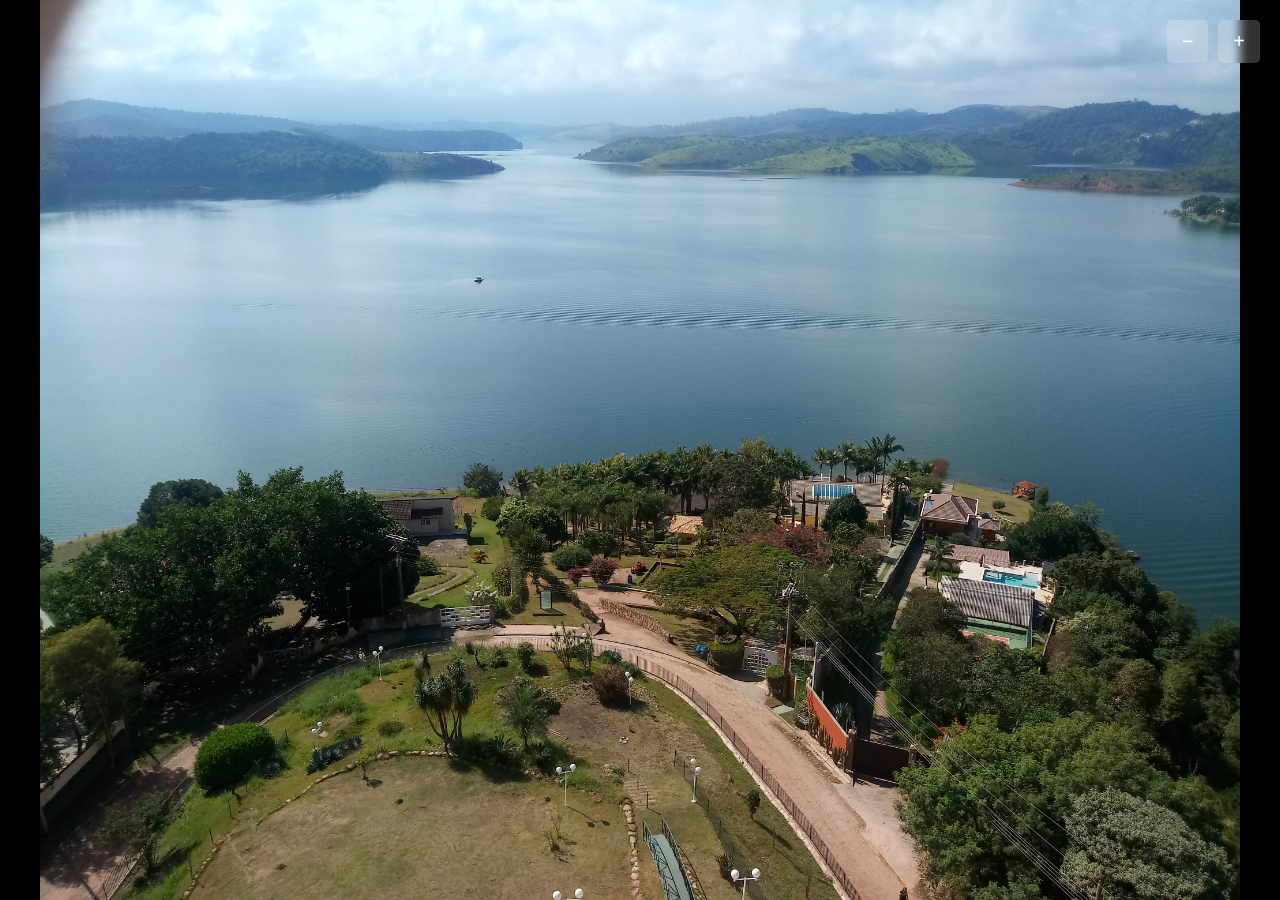
<file: tourvirtual.html>
<!DOCTYPE html>
<html lang="pt-br">
<head>
  <meta charset="UTF-8">
  <title>Tour Virtual</title>
  <style>
    * { margin: 0; padding: 0; box-sizing: border-box; }
    html, body {
      height: 100%;
      width: 100%;
      overflow: hidden;
      background: black;
      cursor: pointer;
    }

    .slide-container {
      height: 100vh;
      width: 100vw;
      position: relative;
      display: flex;
      align-items: center;
      justify-content: center;
    }

    .slide {
      position: absolute;
      height: 100%;
      width: 100%;
      display: flex;
      align-items: center;
      justify-content: center;
      opacity: 0;
      transition: opacity 0.5s ease;
    }

    .slide img {
      max-height: 100vh;
      max-width: 100vw;
      object-fit: contain;
      transition: transform 0.3s ease;
    }

    .slide.active {
      opacity: 1;
      z-index: 1;
    }

    .controls {
      position: absolute;
      top: 20px;
      right: 20px;
      display: flex;
      gap: 10px;
      z-index: 10;
    }

    .controls button {
      font-size: 20px;
      padding: 10px 15px;
      border: none;
      background: rgba(255,255,255,0.2);
      color: white;
      border-radius: 5px;
      cursor: pointer;
      backdrop-filter: blur(5px);
    }

    .controls button:hover {
      background: rgba(255,255,255,0.4);
    }
  </style>
</head>
<body>

  <div class="slide-container" id="slideshow">
    <div class="slide active"><img src="images/pic02.jpg" alt="Slide 1"></div>
    <div class="slide"><img src="images/pic03.jpg" alt="Slide 3"></div>
    <div class="slide"><img src="images/pic04.jpg" alt="Slide 4"></div>
    <div class="slide"><img src="images/pic05.jpg" alt="Slide 5"></div>
    <div class="slide"><img src="images/pic06.jpg" alt="Slide 6"></div>
    <div class="slide"><img src="images/pic07.jpg" alt="Slide 7"></div>
    <div class="slide"><img src="images/pic08.jpg" alt="Slide 8"></div>
    <div class="slide"><img src="images/pic09.jpg" alt="Slide 9"></div>
    <div class="slide"><img src="images/pic10.jpg" alt="Slide 10"></div>
    <div class="slide"><img src="images/pic11.jpg" alt="Slide 11"></div>
    <div class="slide"><img src="images/pic12.jpg" alt="Slide 12"></div>
    <div class="slide"><img src="images/pic13.jpg" alt="Slide 13"></div>
    <div class="slide"><img src="images/pic14.jpg" alt="Slide 14"></div>
    <div class="slide"><img src="images/pic15.jpg" alt="Slide 15"></div>
    <div class="slide"><img src="images/pic16.jpg" alt="Slide 16"></div>
    <div class="slide"><img src="images/pic17.jpg" alt="Slide 17"></div>
    <div class="slide"><img src="images/pic18.jpg" alt="Slide 18"></div>
    <div class="slide"><img src="images/pic19.jpg" alt="Slide 19"></div>
    <div class="slide"><img src="images/pic20.jpg" alt="Slide 20"></div>
    <div class="slide"><img src="images/pic21.jpg" alt="Slide 21"></div>
    <div class="slide"><img src="images/pic22.jpg" alt="Slide 22"></div>
    <div class="slide"><img src="images/pic23.jpg" alt="Slide 23"></div>
    <div class="slide"><img src="images/pic24.jpg" alt="Slide 24"></div>
    <div class="slide"><img src="images/pic25.jpg" alt="Slide 25"></div>
    <div class="slide"><img src="images/pic26.jpg" alt="Slide 26"></div>
    <div class="slide"><img src="images/pic27.jpg" alt="Slide 27"></div>
    <div class="slide"><img src="images/pic28.jpg" alt="Slide 28"></div>
    <div class="slide"><img src="images/pic29.jpg" alt="Slide 29"></div>
    <div class="slide"><img src="images/pic30.jpg" alt="Slide 30"></div>
    <div class="slide"><img src="images/pic31.jpg" alt="Slide 31"></div>
    <div class="slide"><img src="images/pic32.jpg" alt="Slide 32"></div>
    <div class="slide"><img src="images/pic33.jpg" alt="Slide 33"></div>
    <div class="slide"><img src="images/pic34.jpg" alt="Slide 34"></div>
    <div class="slide"><img src="images/pic35.jpg" alt="Slide 35"></div>
    <div class="slide"><img src="images/pic36.jpg" alt="Slide 36"></div>
    <div class="slide"><img src="images/pic37.jpg" alt="Slide 37"></div>
    <div class="slide"><img src="images/pic38.jpg" alt="Slide 38"></div>
    <div class="slide"><img src="images/pic39.jpg" alt="Slide 39"></div>
    <div class="slide"><img src="images/pic40.jpg" alt="Slide 40"></div>
    <div class="slide"><img src="images/pic41.jpg" alt="Slide 41"></div>
    <div class="slide"><img src="images/pic42.jpg" alt="Slide 42"></div>
    <div class="slide"><img src="images/pic43.jpg" alt="Slide 43"></div>
    <div class="slide"><img src="images/pic44.jpg" alt="Slide 44"></div>
    <div class="slide"><img src="images/pic45.jpg" alt="Slide 45"></div>
    <div class="slide"><img src="images/pic46.jpg" alt="Slide 46"></div>
    <div class="slide"><img src="images/pic47.jpg" alt="Slide 47"></div>
    <div class="slide"><img src="images/pic48.jpg" alt="Slide 48"></div>
    <div class="slide"><img src="images/pic49.jpg" alt="Slide 49"></div>
    <div class="slide"><img src="images/pic50.jpg" alt="Slide 50"></div>
    <div class="slide"><img src="images/pic51.jpg" alt="Slide 51"></div>
    <div class="slide"><img src="images/pic52.jpg" alt="Slide 52"></div>
    <div class="slide"><img src="images/pic53.jpg" alt="Slide 53"></div>
    <div class="slide"><img src="images/pic54.jpg" alt="Slide 54"></div>
    <div class="slide"><img src="images/pic55.jpg" alt="Slide 55"></div>
    <div class="slide"><img src="images/pic56.jpg" alt="Slide 56"></div>
    <div class="slide"><img src="images/pic57.jpg" alt="Slide 57"></div>
    <div class="slide"><img src="images/pic58.jpg" alt="Slide 58"></div>
    <div class="slide"><img src="images/pic59.jpg" alt="Slide 59"></div>
    <div class="slide"><img src="images/pic60.jpg" alt="Slide 60"></div>
    <div class="slide"><img src="images/pic61.jpg" alt="Slide 61"></div>
    <div class="slide"><img src="images/pic62.jpg" alt="Slide 62"></div>
    <div class="slide"><img src="images/pic63.jpg" alt="Slide 63"></div>
    <div class="slide"><img src="images/pic64.jpg" alt="Slide 64"></div>
    <div class="slide"><img src="images/pic65.jpg" alt="Slide 65"></div>
    <div class="slide"><img src="images/pic66.jpg" alt="Slide 66"></div>
    <div class="slide"><img src="images/pic67.jpg" alt="Slide 67"></div>
    <div class="slide"><img src="images/pic68.jpg" alt="Slide 68"></div>


    <div class="controls">
      <button onclick="event.stopPropagation(); zoomOut()">−</button>
      <button onclick="event.stopPropagation(); zoomIn()">+</button>
    </div>
  </div>

<script>
  const slides = document.querySelectorAll('.slide');
  const container = document.getElementById('slideshow');
  let current = 0;
  let scale = 1;
  let offsetX = 0;
  let offsetY = 0;
  let startX = 0;
  let startY = 0;
  let isDragging = false;

  function showSlide(index) {
    const img = getCurrentImg();
    img.style.transform = 'scale(1)';
    img.style.cursor = 'grab';
    img.style.transition = 'transform 0.3s ease';
    scale = 1;
    offsetX = 0;
    offsetY = 0;
    slides[current].classList.remove('active');
    current = (index + slides.length) % slides.length;
    slides[current].classList.add('active');
  }

  function zoomIn() {
    scale = Math.min(scale + 0.1, 5);
    updateTransform();
  }

  function zoomOut() {
    scale = Math.max(scale - 0.1, 1);
    if (scale === 1) {
      offsetX = 0;
      offsetY = 0;
    }
    updateTransform();
  }

  function updateTransform() {
    const img = getCurrentImg();
    img.style.transition = 'transform 0.1s linear';
    img.style.transform = `scale(${scale}) translate(${offsetX}px, ${offsetY}px)`;
    img.style.cursor = scale > 1 ? 'grab' : 'default';
  }

  function getCurrentImg() {
    return slides[current].querySelector('img');
  }

  // Zoom com roda do mouse
  slides.forEach(slide => {
    slide.addEventListener('wheel', e => {
      e.preventDefault();
      if (e.deltaY < 0) zoomIn();
      else zoomOut();
    });
  });

  // Impede clique em botões de ativar o próximo slide
  document.querySelectorAll('.controls button').forEach(btn => {
    btn.addEventListener('click', e => e.stopPropagation());
  });

  // Clique avança (apenas se não estiver arrastando com zoom)
  container.addEventListener('click', () => {
    if (!isDragging && scale === 1) nextSlide();
  });

  document.addEventListener('keydown', e => {
    if (e.key === 'ArrowRight') nextSlide();
    if (e.key === 'ArrowLeft') prevSlide();
  });

  function nextSlide() {
    showSlide(current + 1);
  }

  function prevSlide() {
    showSlide(current - 1);
  }

  // ------ DRAG estilo mapa (mouse)
  container.addEventListener('mousedown', e => {
    if (scale <= 1) return;
    isDragging = true;
    startX = e.clientX;
    startY = e.clientY;
    container.style.cursor = 'grabbing';
  });

  container.addEventListener('mousemove', e => {
    if (!isDragging || scale <= 1) return;
    const dx = e.clientX - startX;
    const dy = e.clientY - startY;
    startX = e.clientX;
    startY = e.clientY;
    offsetX += dx / scale;
    offsetY += dy / scale;
    updateTransform();
  });

  container.addEventListener('mouseup', () => {
    isDragging = false;
    container.style.cursor = scale > 1 ? 'grab' : 'default';
  });

  // ------ DRAG estilo mapa (touch)
  container.addEventListener('touchstart', e => {
    if (scale <= 1) return;
    isDragging = true;
    startX = e.touches[0].clientX;
    startY = e.touches[0].clientY;
  });

  container.addEventListener('touchmove', e => {
    if (!isDragging || scale <= 1) return;
    const dx = e.touches[0].clientX - startX;
    const dy = e.touches[0].clientY - startY;
    startX = e.touches[0].clientX;
    startY = e.touches[0].clientY;
    offsetX += dx / scale;
    offsetY += dy / scale;
    updateTransform();
  });

  container.addEventListener('touchend', () => {
    isDragging = false;
  });

  // Inicializa
  showSlide(current);
</script>


</body>
</html>
</file>
